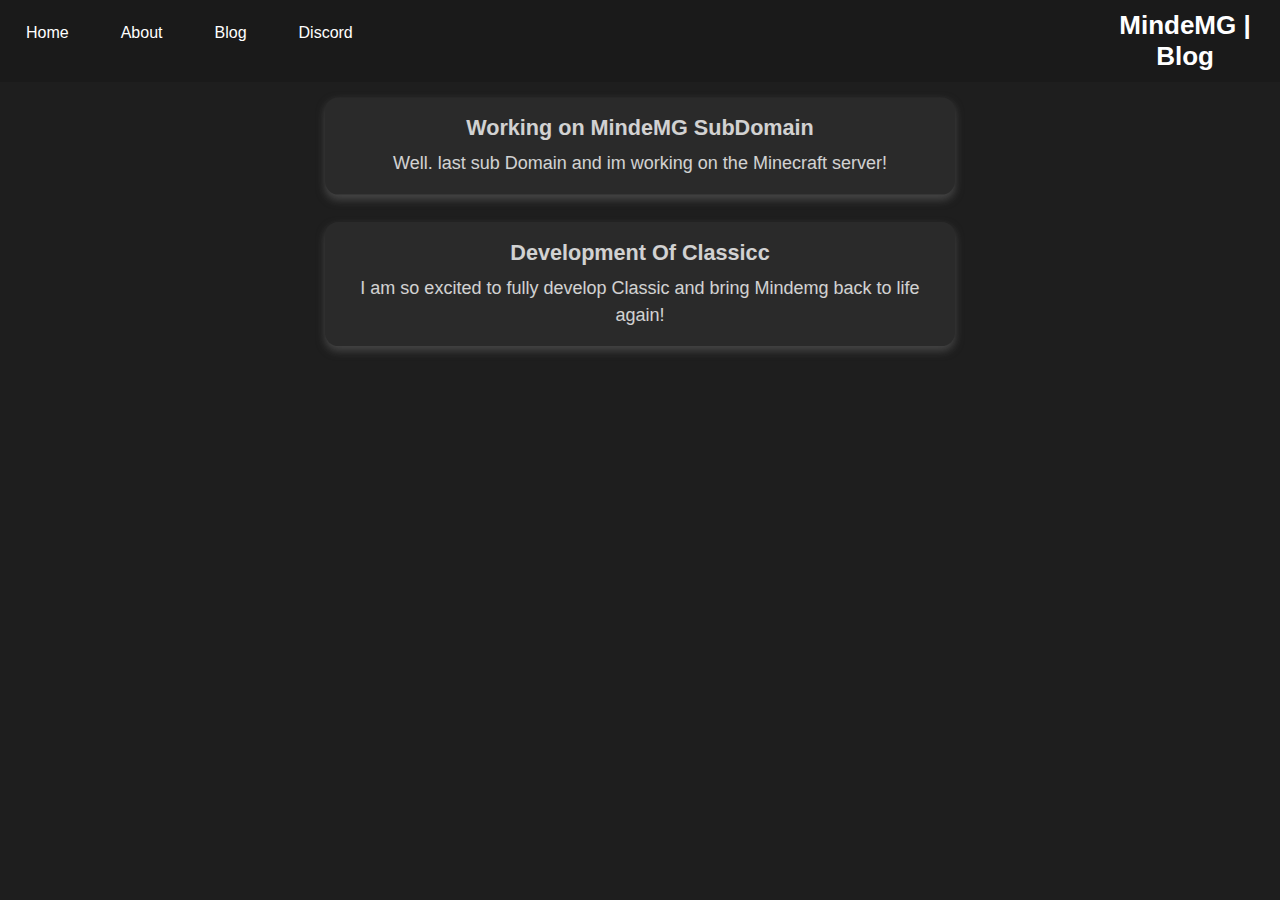
<file: index.html>
<!DOCTYPE html>
<html lang="en">
  <head>
    <link rel="icon" href="favicon.ico">
    <meta charset="UTF-8" />
    <meta http-equiv="X-UA-Compatible" content="IE=edge" />
    <meta name="viewport" content="width=device-width, initial-scale=1.0" />
    <meta name="description" content="MindeMG Blog List" />
    <link rel="stylesheet" href="style.css">
    <script src="script.js"></script>
    <meta/>
    <meta name="color-scheme" content="dark" />
    <title>MindeMG | Blog</title>
    <header>
      <nav>
        <ul> 
          <li><a href="https://classicc.tk">Home</a></li>
          <li><a href="https://mindemg.classicc.tk">About</a></li>
          <li><a href="https://blog.classicc.tk">Blog</a></li>
          <li><a href="https://discord.io/mindemg">Discord</a></li>
        </ul>
      </nav>
      <div class="header-text">
        <h2>MindeMG | Blog</h2>
      </div>
    </header>
  </head>
  <body>
    <div id="dot-container"></div>

    <div class="container" onclick="redirectTo('mindemg-dev')" id="top">
      <h1>Working on MindeMG SubDomain</h1>
      <p>Well. last sub Domain and im working on the Minecraft server!</p>
    </div>

    <div class="container" onclick="redirectTo('dev-classic')">
      <h1>Development Of Classicc</h1>
      <p>I am so excited to fully develop Classic and bring Mindemg back to life again!</p>
    </div>
  </body>
</html>
</file>
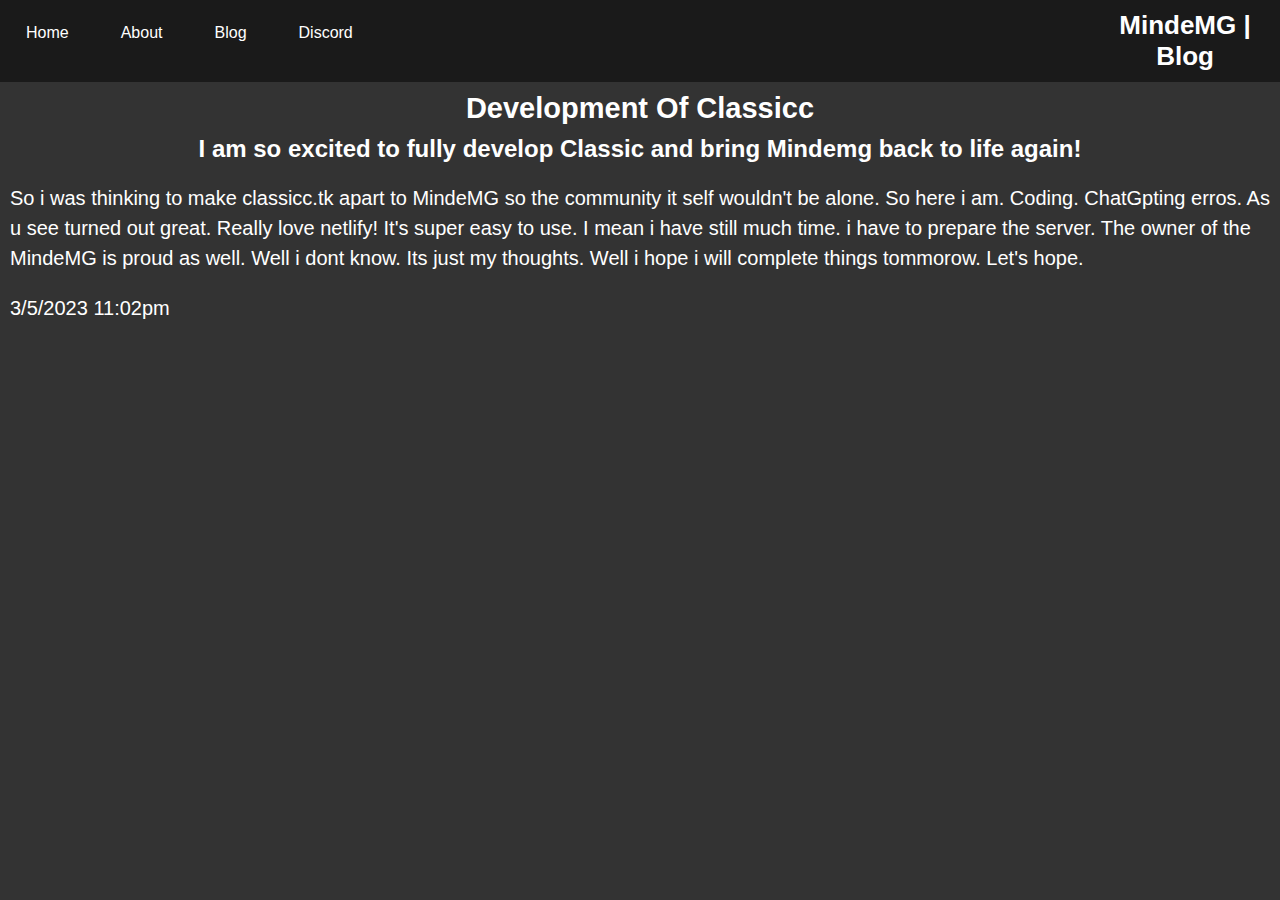
<file: dev-classic/index.html>
<!DOCTYPE html>
<html lang="en">
    <head>
        <link rel="icon" href="favicon.ico">
        <meta charset="UTF-8" />
        <meta http-equiv="X-UA-Compatible" content="IE=edge" />
        <meta name="viewport" content="width=device-width, initial-scale=1.0" />

        <meta name="description" content="Development Of Classicc" />
        <link rel="stylesheet" href="style.css">
        <script src="script.js"></script>
        <meta/>
        <meta name="color-scheme" content="dark" />

        <title>MindeMG | Blog</title>
        <header>
          <nav>
            <ul> 
              <li><a href="https://classicc.tk">Home</a></li>
              <li><a href="https://mindemg.classicc.tk">About</a></li>
              <li><a href="https://blog.classicc.tk">Blog</a></li>
              <li><a href="https://discord.io/mindemg">Discord</a></li>
            </ul>
          </nav>
          <div class="header-text">
            <h2>MindeMG | Blog</h2>
          </div>
        </header>
      </head>
      <body>
        <div class="container" onclick="redirectTo('dev-classic')">
          <h1>Development Of Classicc</h1>
          <h2>I am so excited to fully develop Classic and bring Mindemg back to life again!</p>
      </div>
        <p>So i was thinking to make classicc.tk apart to MindeMG so the community it self wouldn't be alone. So here i am. Coding. ChatGpting erros. As u see turned out great. Really love netlify! It's super easy to use. I mean i have still much time. i have to prepare the server. The owner of the MindeMG is proud as well. Well i dont know. Its just my thoughts. Well i hope i will complete things tommorow. Let's hope.<p>
        <p>3/5/2023 11:02pm</p>
      </body>
      
</html>
</file>
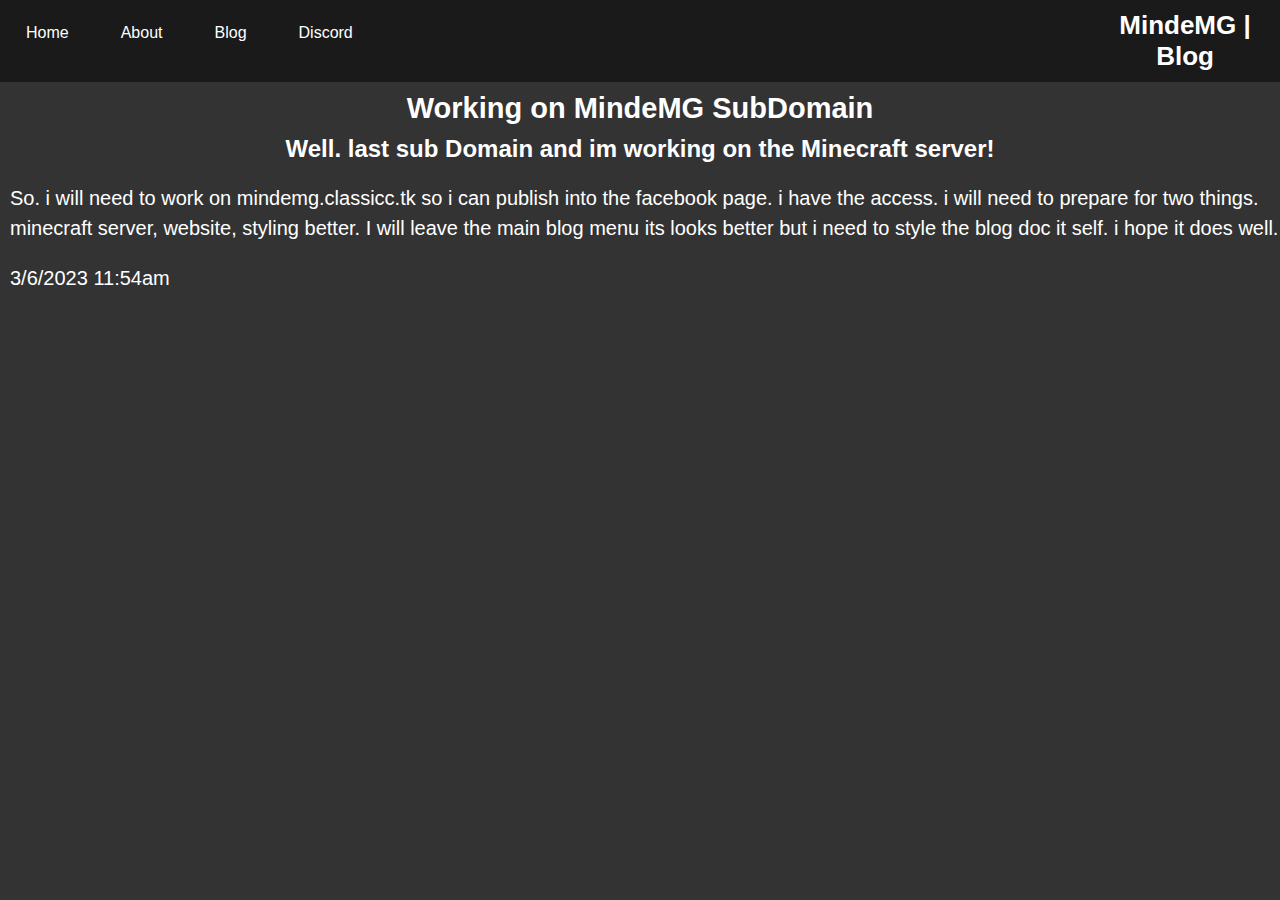
<file: mindemg-dev/index.html>
<!DOCTYPE html>
<html lang="en">
    <head>
        <link rel="icon" href="favicon.ico">
        <meta charset="UTF-8" />
        <meta http-equiv="X-UA-Compatible" content="IE=edge" />
        <meta name="viewport" content="width=device-width, initial-scale=1.0" />

        <meta name="description" content="Working on MindeMG SubDomain" />
        <link rel="stylesheet" href="style.css">
        <script src="script.js"></script>
        <meta/>
        <meta name="color-scheme" content="dark" />

        <title>MindeMG | Blog</title>
        <header>
          <nav>
            <ul> 
              <li><a href="https://classicc.tk">Home</a></li>
              <li><a href="https://mindemg.classicc.tk">About</a></li>
              <li><a href="https://blog.classicc.tk">Blog</a></li>
              <li><a href="https://discord.io/mindemg">Discord</a></li>
            </ul>
          </nav>
          <div class="header-text">
            <h2>MindeMG | Blog</h2>
          </div>
        </header>
      </head>
      <body>
        <div class="container" onclick="redirectTo('dev-classic')">
          <h1>Working on MindeMG SubDomain</h1>
          <h2>Well. last sub Domain and im working on the Minecraft server!</p>
      </div>
        <p>So. i will need to work on mindemg.classicc.tk so i can publish into the facebook page. i have the access. i will need to prepare for two things. minecraft server, website, styling better. I will leave the main blog menu its looks better but i need to style the blog doc it self. i hope it does well.<p>
        <p>3/6/2023 11:54am</p>
      </body>
      
</html>
</file>
<file: style.css>
* {
  box-sizing: border-box;
  margin: 0;
  padding: 0;
  font-family: 'Open Sans', sans-serif;
}

body {
  background-color: #1e1e1e;
  color: white;
}

header {
display: flex;
justify-content: space-between;
align-items: center;
padding: 10px;
background-color: #1a1a1a;
color: white;
}

header h2 {
font-size: 26px;
margin: 0;
padding: 0;
text-align: center
}

header nav {
display: flex;
white-space: nowrap;
}

header nav a {
color: white;
text-decoration: none;
margin-right: 20px;
}

header nav a:hover {
text-decoration: underline;
}

nav {
  width: 100%;
  display: flex;
  justify-content: space-between;
  align-items: center;
  margin-bottom: 1rem;
}

nav ul {
  list-style: none;
  display: flex;
}

nav ul li a {
  display: block;
  padding: 0.5rem 1rem;
  color: #fff;
  text-decoration: none;
}

nav ul li a:hover {
  background-color: #1A1A1A;
  color: #fff;
}

#top {
  margin-top: 10px;
}

.container {
  border-radius: 15px;
  background-color: #2e2e2e;
  padding: 20px;
  width: 700px;
  margin: 5px auto;
  text-align: center;
  position: center;
  box-shadow: 0px 5px 10px #505050;
  margin-bottom: 15px;
  cursor: pointer;
  transition: transform 0.3s ease-in-out, opacity 0.3s ease-in-out, background-color 0.3s ease-in-out; /* added background-color transition */
}

.container:hover {
  transform: scale(1.0);
  background-color: #1a1a1a; /* change background-color on hover */
  opacity: 0.5;
}

.container:not(:hover) {
  transform: scale(0.9); /* zoom out other containers */
  opacity: 0.8;
}


h1 {
  font-size: 24px;
  margin-bottom: 10px;
}

p {
  font-size: 20px;
  line-height: 1.5;
}
</file>
<file: dev-classic/style.css>
* {
  box-sizing: border-box;
  margin: 0;
  padding: 0;
  font-family: 'Open Sans', sans-serif;
}

body {
  background-color: #333333;
  color: white;
}

header {
display: flex;
justify-content: space-between;
align-items: center;
padding: 10px;
background-color: #1a1a1a;
color: white;
}

header h2 {
font-size: 26px;
margin: 0;
padding: 0;
text-align: center
}

header nav {
display: flex;
white-space: nowrap;
}

header nav a {
color: white;
text-decoration: none;
margin-right: 20px;
}

header nav a:hover {
text-decoration: underline;
}

nav {
  width: 100%;
  display: flex;
  justify-content: space-between;
  align-items: center;
  margin-bottom: 1rem;
}

nav ul {
  list-style: none;
  display: flex;
}

nav ul li a {
  display: block;
  padding: 0.5rem 1rem;
  color: #fff;
  text-decoration: none;
}

nav ul li a:hover {
  background-color: #1A1A1A;
  color: #fff;
}


h1 {
  text-align: center;
  margin-top: 10px;
  font-size: 29px;
  margin-bottom: 10px;
}
h2 {
  text-align: center;
  font-size: 24px;
  margin-bottom: 10px;
}



p {
  text-align: left;
  margin-left: 10px;
  margin-bottom: 20px;
  font-size: 20px;
  line-height: 1.5;
}
</file>
<file: mindemg-dev/style.css>
* {
  box-sizing: border-box;
  margin: 0;
  padding: 0;
  font-family: 'Open Sans', sans-serif;
}

body {
  background-color: #333333;
  color: white;
}

header {
display: flex;
justify-content: space-between;
align-items: center;
padding: 10px;
background-color: #1a1a1a;
color: white;
}

header h2 {
font-size: 26px;
margin: 0;
padding: 0;
text-align: center
}

header nav {
display: flex;
white-space: nowrap;
}

header nav a {
color: white;
text-decoration: none;
margin-right: 20px;
}

header nav a:hover {
text-decoration: underline;
}

nav {
  width: 100%;
  display: flex;
  justify-content: space-between;
  align-items: center;
  margin-bottom: 1rem;
}

nav ul {
  list-style: none;
  display: flex;
}

nav ul li a {
  display: block;
  padding: 0.5rem 1rem;
  color: #fff;
  text-decoration: none;
}

nav ul li a:hover {
  background-color: #1A1A1A;
  color: #fff;
}


h1 {
  text-align: center;
  margin-top: 10px;
  font-size: 29px;
  margin-bottom: 10px;
}
h2 {
  text-align: center;
  font-size: 24px;
  margin-bottom: 10px;
}



p {
  text-align: left;
  margin-left: 10px;
  margin-bottom: 20px;
  font-size: 20px;
  line-height: 1.5;
}
</file>
